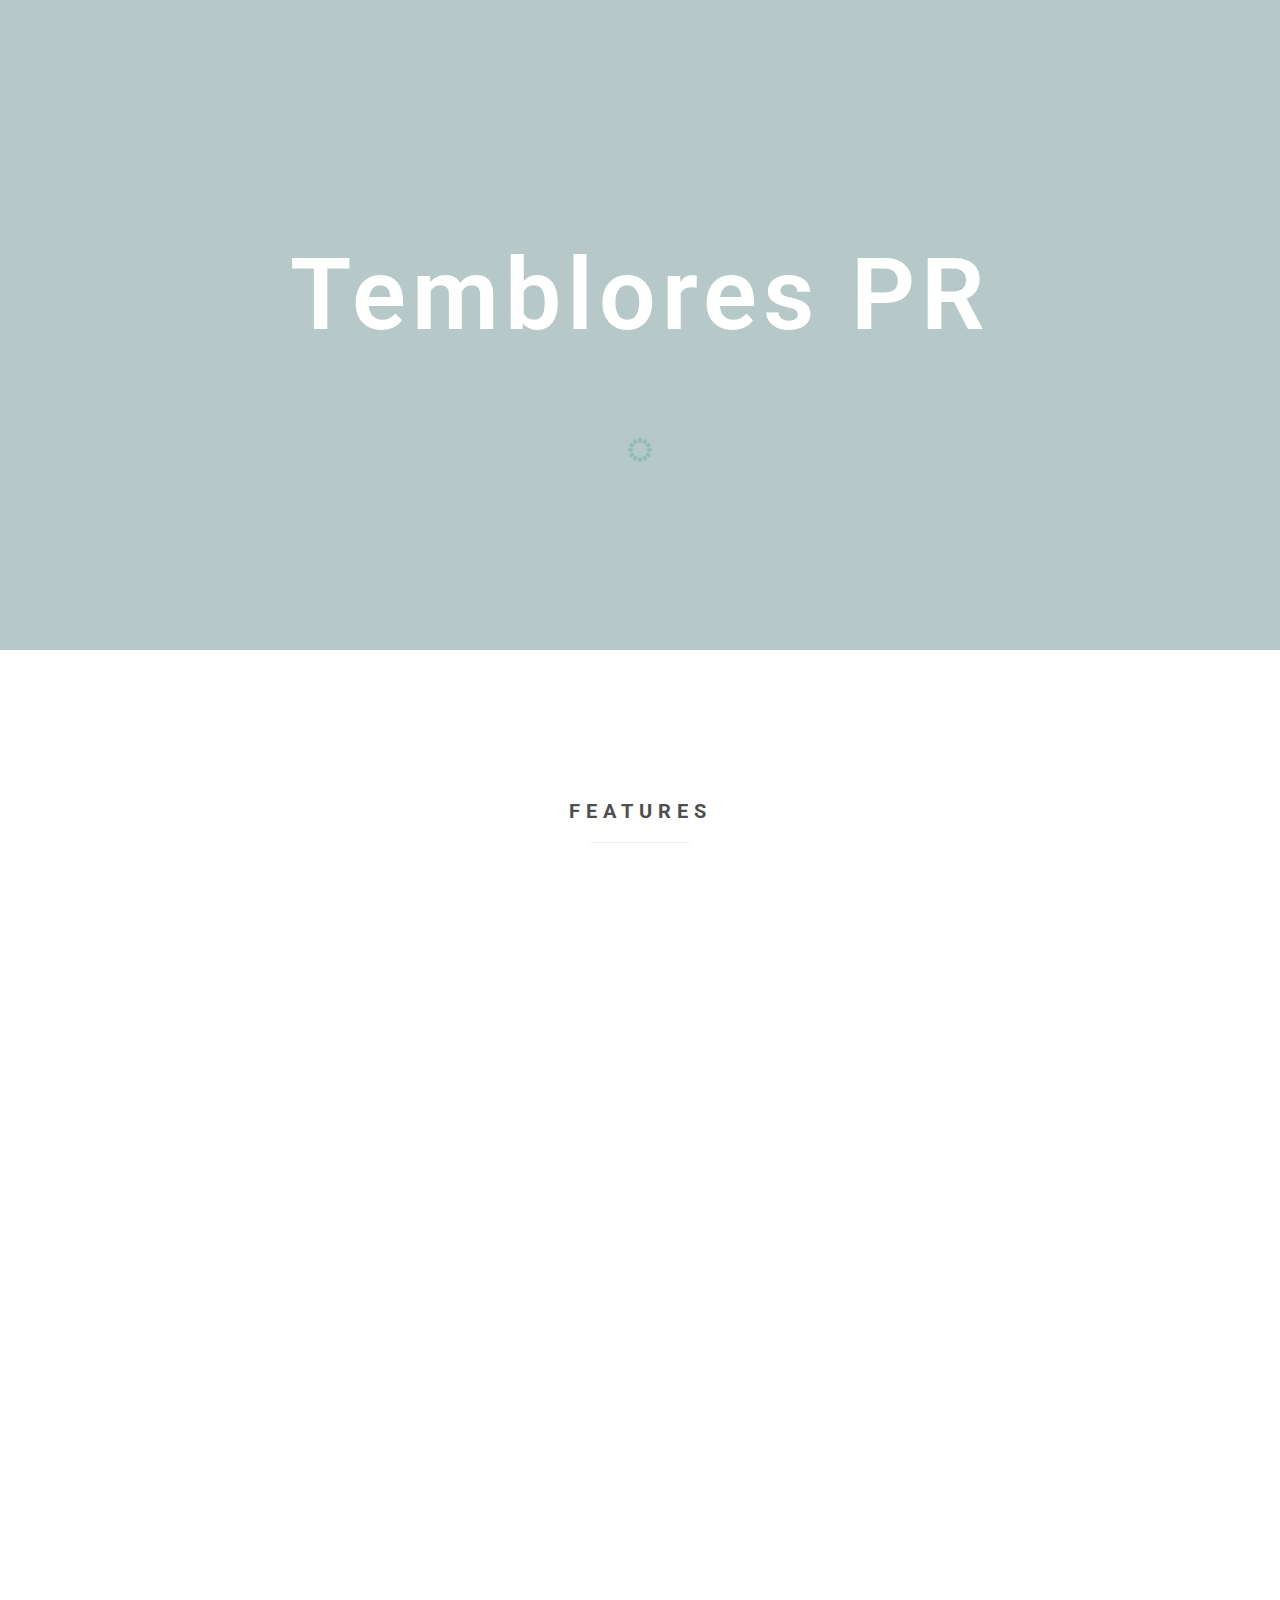
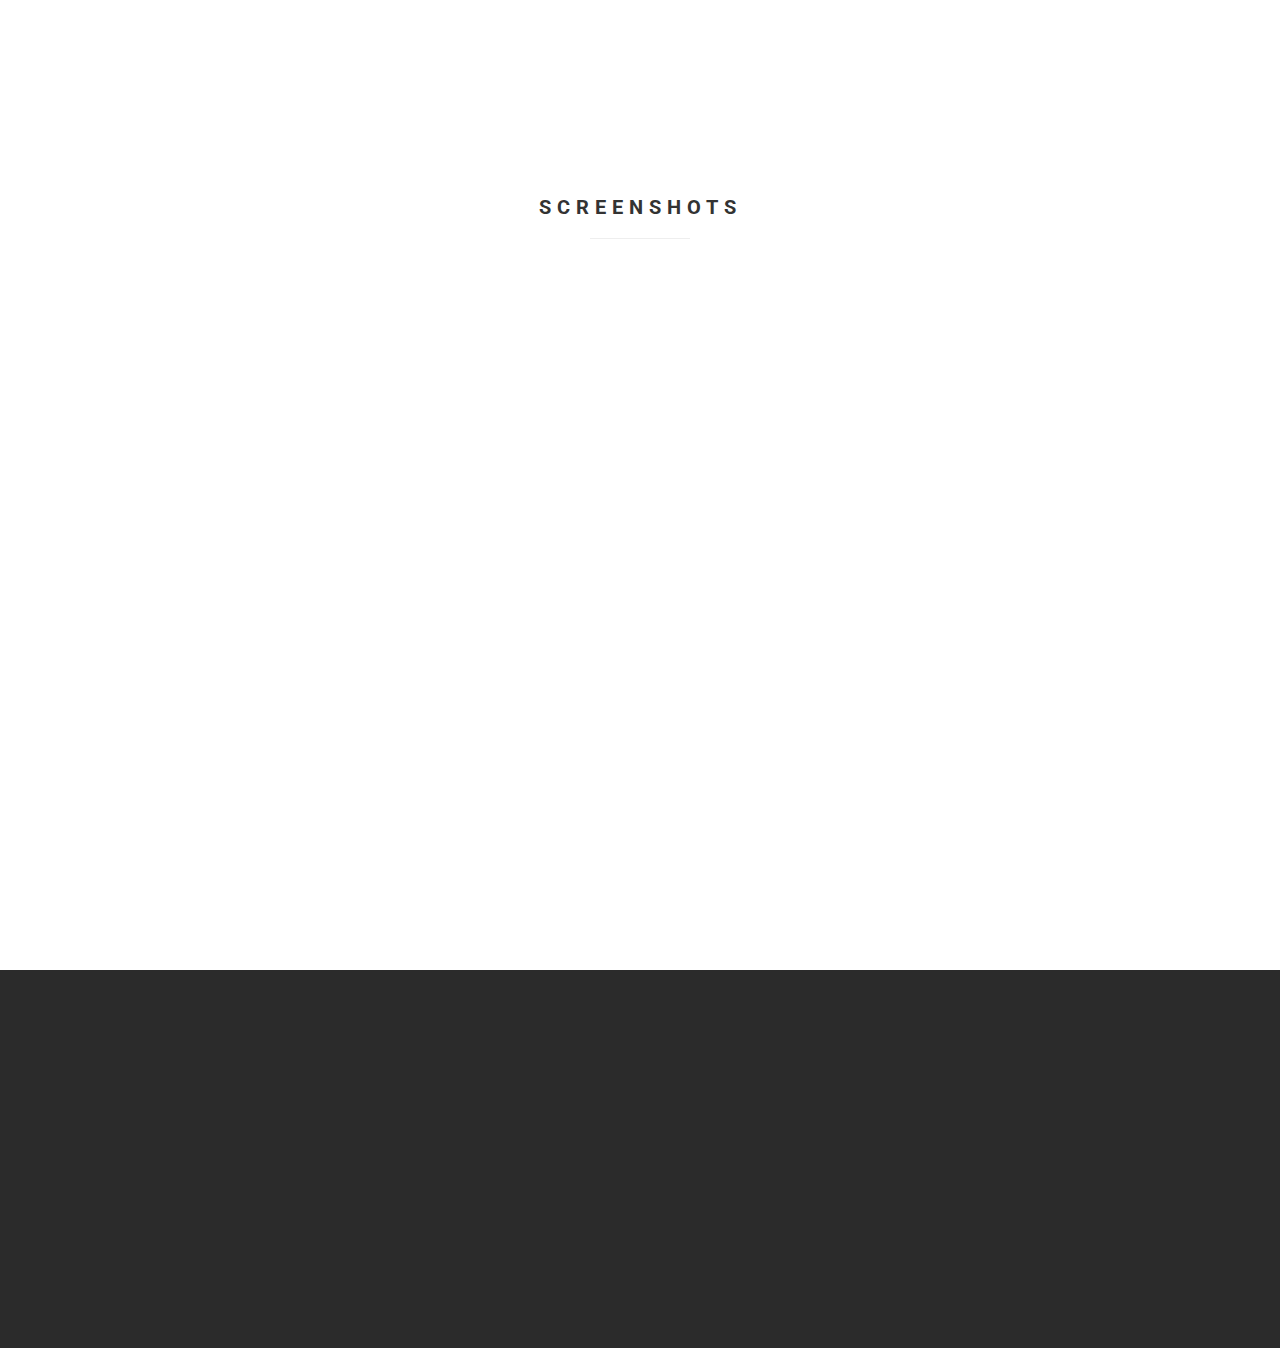
<file: index.html>
<!DOCTYPE html>
<html lang="en">

<head>
	<meta charset="utf-8">
	<meta http-equiv="X-UA-Compatible" content="IE=Edge">
	<meta name="viewport" content="width=device-width, initial-scale=1">
	<meta name="keywords" content="">
	<meta name="description" content="">

	<!-- SITE TITLE -->
	<title>Temblores PR - Home</title>

	<!-- STYLESHEET CSS FILES -->
	<link rel="stylesheet" href="css/bootstrap.min.css">
	<link rel="stylesheet" href="css/animate.min.css">

	<link rel="stylesheet" href="css/owl.theme.css">
	<link rel="stylesheet" href="css/owl.carousel.css">

	<link rel="stylesheet" href="css/font-awesome.min.css">
	<link rel="stylesheet" href="css/et-line-font.css">

	<link rel="stylesheet" href="css/nivo-lightbox.css">
	<link rel="stylesheet" href="css/nivo_themes/default/default.css">

	<link rel="stylesheet" href="css/style.css">

	<link href='https://fonts.googleapis.com/css?family=Roboto:400,300,700' rel='stylesheet' type='text/css'>

</head>

<body data-spy="scroll" data-target=".navbar-collapse" data-offset="50">


	<!-- preloader section -->
	<div class="preloader">
		<div class="sk-spinner sk-spinner-circle">
			<div class="sk-circle1 sk-circle"></div>
			<div class="sk-circle2 sk-circle"></div>
			<div class="sk-circle3 sk-circle"></div>
			<div class="sk-circle4 sk-circle"></div>
			<div class="sk-circle5 sk-circle"></div>
			<div class="sk-circle6 sk-circle"></div>
			<div class="sk-circle7 sk-circle"></div>
			<div class="sk-circle8 sk-circle"></div>
			<div class="sk-circle9 sk-circle"></div>
			<div class="sk-circle10 sk-circle"></div>
			<div class="sk-circle11 sk-circle"></div>
			<div class="sk-circle12 sk-circle"></div>
		</div>
	</div>


	<!-- navigation section -->
	<div class="navbar navbar-default navbar-fixed-top sticky-navigation" role="navigation">
		<div class="container">

			<div class="navbar-header">
				<button class="navbar-toggle" data-toggle="collapse" data-target=".navbar-collapse">
					<span class="icon icon-bar"></span>
					<span class="icon icon-bar"></span>
					<span class="icon icon-bar"></span>
				</button>
				<a href="#" class="navbar-brand">Temblores PR</a>
			</div>

			<div class="collapse navbar-collapse">
				<ul class="nav navbar-nav navbar-right main-navigation">
					<li><a href="#home" class="smoothScroll">HOME</a></li>
					<li><a href="#feature" class="smoothScroll">FEATURES</a></li>
					<li><a href="#screenshot" class="smoothScroll">SCREENSHOOTS</a></li>
				</ul>
			</div>

		</div>
	</div>


	<!-- home section -->
	<section id="home">
		<div class="container">
			<div class="row">

				<div class="col-md-12 col-sm-12">
					<h3 class="wow bounceIn">Temblores PR</h3>
					<h2><span class="bold"></span></h2>
					<!-- <img src="images/app-image.png" class="img-responsive wow fadeInUp" data-wow-delay="1.6s" alt="app"> -->
				</div>

			</div>
		</div>
	</section>


	<!-- feature section -->
	<section id="feature">
		<div class="container">
			<div class="row">

				<div class="col-md-12 col-sm-12">
					<div class="section-title">
						<h1 class="heading bold">FEATURES</h1>
						<hr>
					</div>
				</div>

				<div class="col-lg-4 col-md-4 col-sm-6 wow fadeInUp" data-wow-delay="0.6s">
					<div class="col-md-12 col-sm-12">
						<i class="icon-cloud medium-icon"></i>
						<h3>REAL-TIME EARTHQUAKE DATA</h3>
						<hr>
						<p>Temblores PR offers free real-time information of earthquakes affecting Puerto Rico. The information is directly from the United States Geological Survey (USGS).</p>
					</div>
					<div class="col-md-12 col-sm-12">
						<i class="icon-map medium-icon"></i>
						<h3>EPICENTER MAP</h3>
						<hr>
						<p>Map indicating the exact location of the earthquake's.</p>
					</div>
				</div>

				<div class="col-lg-4 col-md-4 col-sm-6 wow fadeInUp" data-wow-delay="0.9s">
					<img src="images/app-image.png" class="img-responsive" alt="features">
				</div>

				<div class="col-lg-4 col-md-4 col-sm-12 wow fadeInUp" data-wow-delay="1s">
					<div class="col-md-12 col-sm-6">
						<i class="icon-list medium-icon"></i>
						<h3>EARTHQUAKE DETAILS</h3>
						<hr>
						<p>Precise earthquake information including: mate, magnitude, depth, intensity, latitide and longitude.</p>
					</div>
					<div class="col-md-12 col-sm-6">
						<i class="icon-mobile medium-icon"></i>
						<h3>TOTALLY FREE</h3>
						<hr>
						<p>We beleive that information should always be available, thats why this app is completely free.</p>
					</div>
				</div>

			</div>
		</div>
	</section>

	<!-- screenshot section -->
	<section id="screenshot">
		<div class="container">
			<div class="row">

				<div class="col-md-12 col-sm-12">
					<div class="section-title">
						<h1 class="heading bold">SCREENSHOTS</h1>
						<hr>
					</div>
				</div>

				<!-- Screenshot Owl Carousel -->
				<div id="owl-screenshot" class="owl-carousel">

					<div class="item col-md-3 col-sm-3 wow fadeInUp" data-wow-delay="0.9s">
						<a href="images/screenshot-img0.png" data-lightbox-gallery="portfolio-gallery">
							<img src="images/screenshot-img0.png" class="img-responsive" alt="screenshot">
						</a>
					</div>

					<div class="item col-md-3 col-sm-3 wow fadeInUp" data-wow-delay="0.9s">
						<a href="images/screenshot-img1.png" data-lightbox-gallery="portfolio-gallery">
							<img src="images/screenshot-img1.png" class="img-responsive" alt="screenshot">
						</a>
					</div>

					<div class="item col-md-3 col-sm-3 wow fadeInUp" data-wow-delay="0.9s">
						<a href="images/screenshot-img2.png" data-lightbox-gallery="portfolio-gallery">
							<img src="images/screenshot-img2.png" class="img-responsive" alt="screenshot">
						</a>
					</div>

					<div class="item col-md-3 col-sm-3 wow fadeInUp" data-wow-delay="0.9s">
						<a href="images/screenshot-img3.png" data-lightbox-gallery="portfolio-gallery">
							<img src="images/screenshot-img3.png" class="img-responsive" alt="screenshot">
						</a>
					</div>
				</div>
			</div>
		</div>
	</section>

	<!-- footer section -->
	<footer>
		<div class="container">
			<div class="row">
				<p class="wow bounceIn" data-wow-delay="1.3s">Copyright © Eduardo Moll | All right Reserved.</p>
			</div>
		</div>
	</footer>


	<!-- JAVASCRIPT JS FILES -->
	<script src="js/jquery.js"></script>
	<script src="js/bootstrap.min.js"></script>
	<script src="js/jquery.nav.js"></script>
	<script src="js/owl.carousel.min.js"></script>
	<script src="js/nivo-lightbox.min.js"></script>
	<script src="js/wow.min.js"></script>
	<script src="js/custom.js"></script>

</body>

</html>
</file>
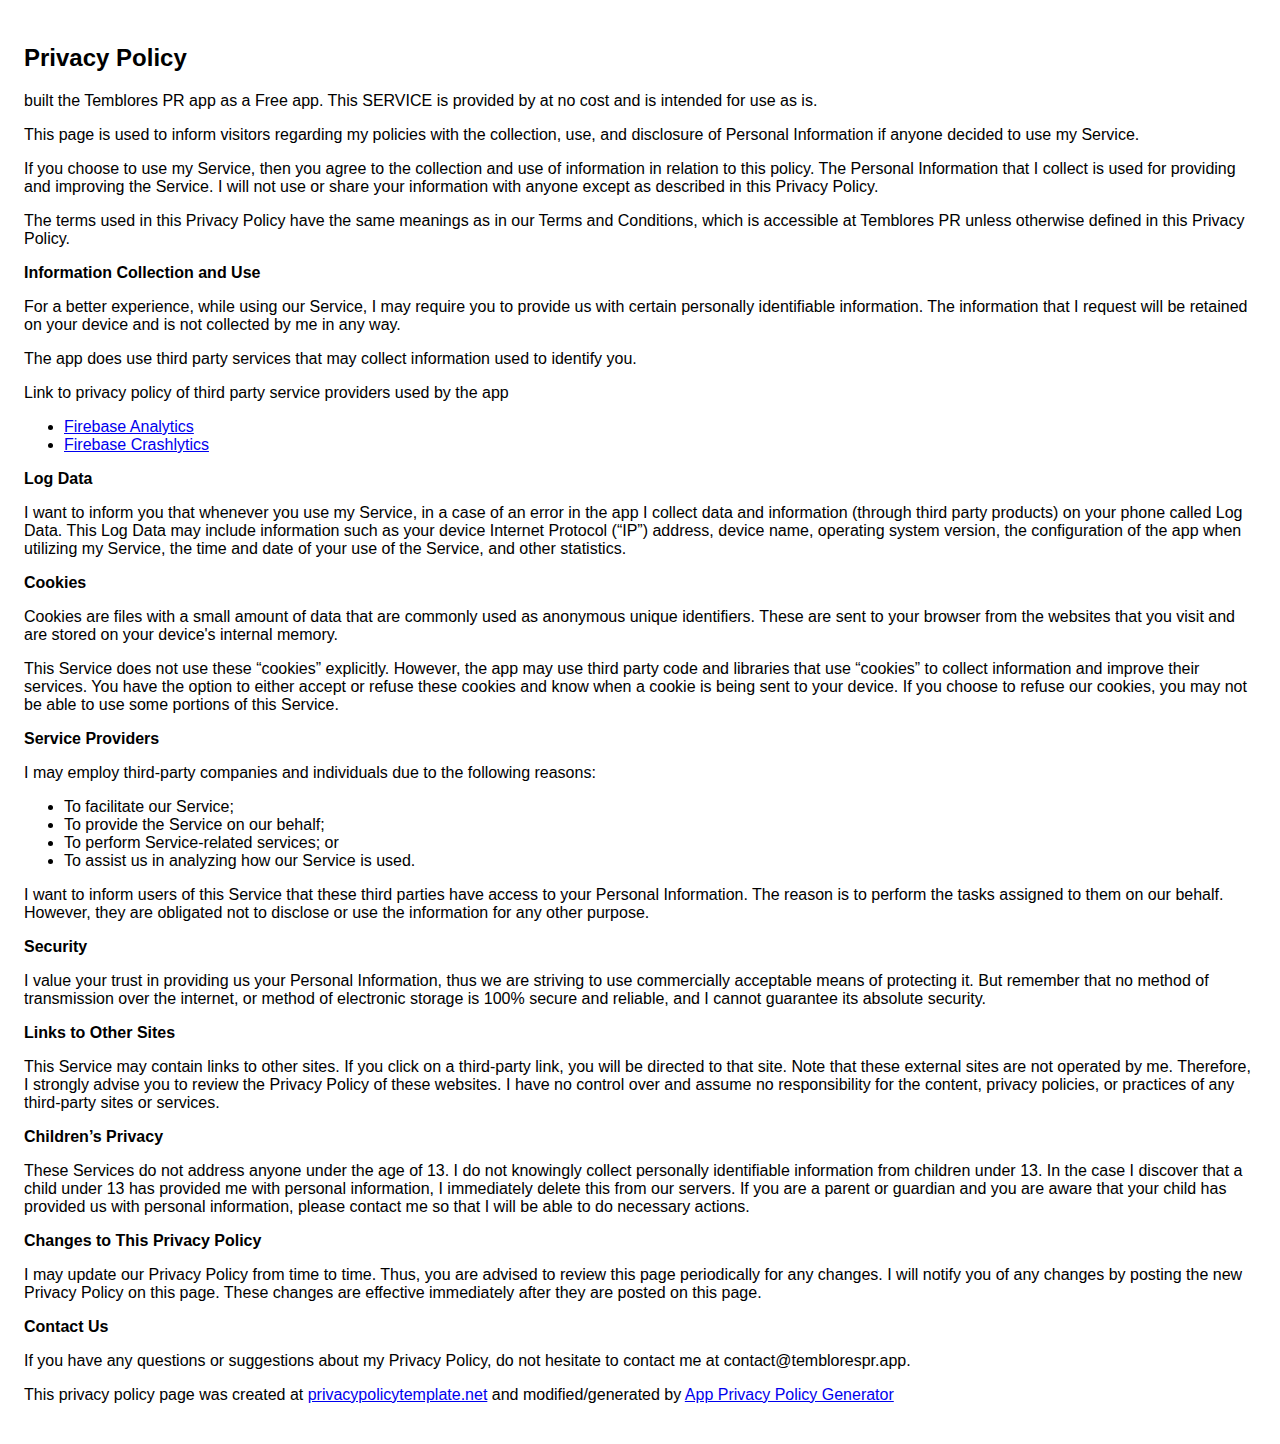
<file: privacy_policy.html>
<!DOCTYPE html>
    <html>
    <head>
      <meta charset='utf-8'>
      <meta name='viewport' content='width=device-width'>
      <title>Privacy Policy</title>
      <style> body { font-family: 'Helvetica Neue', Helvetica, Arial, sans-serif; padding:1em; } </style>
    </head>
    <body>
    <h2>Privacy Policy</h2> <p>
                     built the Temblores PR app as
                    a Free app. This SERVICE is provided by
                     at no cost and is intended for
                    use as is.
                  </p> <p>
                    This page is used to inform visitors regarding
                    my policies with the collection, use, and
                    disclosure of Personal Information if anyone decided to use
                    my Service.
                  </p> <p>
                    If you choose to use my Service, then you agree
                    to the collection and use of information in relation to this
                    policy. The Personal Information that I collect is
                    used for providing and improving the Service.
                    I will not use or share your
                    information with anyone except as described in this Privacy
                    Policy.
                  </p> <p>
                    The terms used in this Privacy Policy have the same meanings
                    as in our Terms and Conditions, which is accessible at
                    Temblores PR unless otherwise defined in this Privacy
                    Policy.
                  </p> <p><strong>Information Collection and Use</strong></p> <p>
                    For a better experience, while using our Service,
                    I may require you to provide us with certain
                    personally identifiable information. The
                    information that I request will be
                    retained on your device and is not collected by me in any way.
                  </p> <p>
                    The app does use third party services that may collect
                    information used to identify you.
                  </p> <div><p>
                      Link to privacy policy of third party service providers
                      used by the app
                    </p> <ul><!----><!----><li><a href="https://firebase.google.com/policies/analytics" target="_blank">Firebase Analytics</a></li><li><a href="https://firebase.google.com/terms/crashlytics" target="_blank">Firebase Crashlytics</a></li><!----><!----><!----><!----><!----><!----><!----><!----><!----><!----></ul></div> <p><strong>Log Data</strong></p> <p>
                    I want to inform you that whenever
                    you use my Service, in a case of an error in the
                    app I collect data and information (through third
                    party products) on your phone called Log Data. This Log Data
                    may include information such as your device Internet
                    Protocol (“IP”) address, device name, operating system
                    version, the configuration of the app when utilizing
                    my Service, the time and date of your use of the
                    Service, and other statistics.
                  </p> <p><strong>Cookies</strong></p> <p>
                    Cookies are files with a small amount of data that are
                    commonly used as anonymous unique identifiers. These are
                    sent to your browser from the websites that you visit and
                    are stored on your device's internal memory.
                  </p> <p>
                    This Service does not use these “cookies” explicitly.
                    However, the app may use third party code and libraries that
                    use “cookies” to collect information and improve their
                    services. You have the option to either accept or refuse
                    these cookies and know when a cookie is being sent to your
                    device. If you choose to refuse our cookies, you may not be
                    able to use some portions of this Service.
                  </p> <p><strong>Service Providers</strong></p> <p>
                    I may employ third-party companies
                    and individuals due to the following reasons:
                  </p> <ul><li>To facilitate our Service;</li> <li>To provide the Service on our behalf;</li> <li>To perform Service-related services; or</li> <li>To assist us in analyzing how our Service is used.</li></ul> <p>
                    I want to inform users of this
                    Service that these third parties have access to your
                    Personal Information. The reason is to perform the tasks
                    assigned to them on our behalf. However, they are obligated
                    not to disclose or use the information for any other
                    purpose.
                  </p> <p><strong>Security</strong></p> <p>
                    I value your trust in providing us
                    your Personal Information, thus we are striving to use
                    commercially acceptable means of protecting it. But remember
                    that no method of transmission over the internet, or method
                    of electronic storage is 100% secure and reliable, and
                    I cannot guarantee its absolute security.
                  </p> <p><strong>Links to Other Sites</strong></p> <p>
                    This Service may contain links to other sites. If you click
                    on a third-party link, you will be directed to that site.
                    Note that these external sites are not operated by
                    me. Therefore, I strongly advise you to
                    review the Privacy Policy of these websites.
                    I have no control over and assume no
                    responsibility for the content, privacy policies, or
                    practices of any third-party sites or services.
                  </p> <p><strong>Children’s Privacy</strong></p> <p>
                    These Services do not address anyone under the age of 13.
                    I do not knowingly collect personally
                    identifiable information from children under 13. In the case
                    I discover that a child under 13 has provided
                    me with personal information,
                    I immediately delete this from our servers. If you
                    are a parent or guardian and you are aware that your child
                    has provided us with personal information, please contact
                    me so that I will be able to do
                    necessary actions.
                  </p> <p><strong>Changes to This Privacy Policy</strong></p> <p>
                    I may update our Privacy Policy from
                    time to time. Thus, you are advised to review this page
                    periodically for any changes. I will
                    notify you of any changes by posting the new Privacy Policy
                    on this page. These changes are effective immediately after
                    they are posted on this page.
                  </p> <p><strong>Contact Us</strong></p> <p>
                    If you have any questions or suggestions about
                    my Privacy Policy, do not hesitate to contact
                    me at contact@temblorespr.app.
                  </p> <p>
                    This privacy policy page was created at
                    <a href="https://privacypolicytemplate.net" target="_blank">privacypolicytemplate.net</a>
                    and modified/generated by
                    <a href="https://app-privacy-policy-generator.firebaseapp.com/" target="_blank">App Privacy Policy Generator</a></p>
    </body>
    </html>
</file>
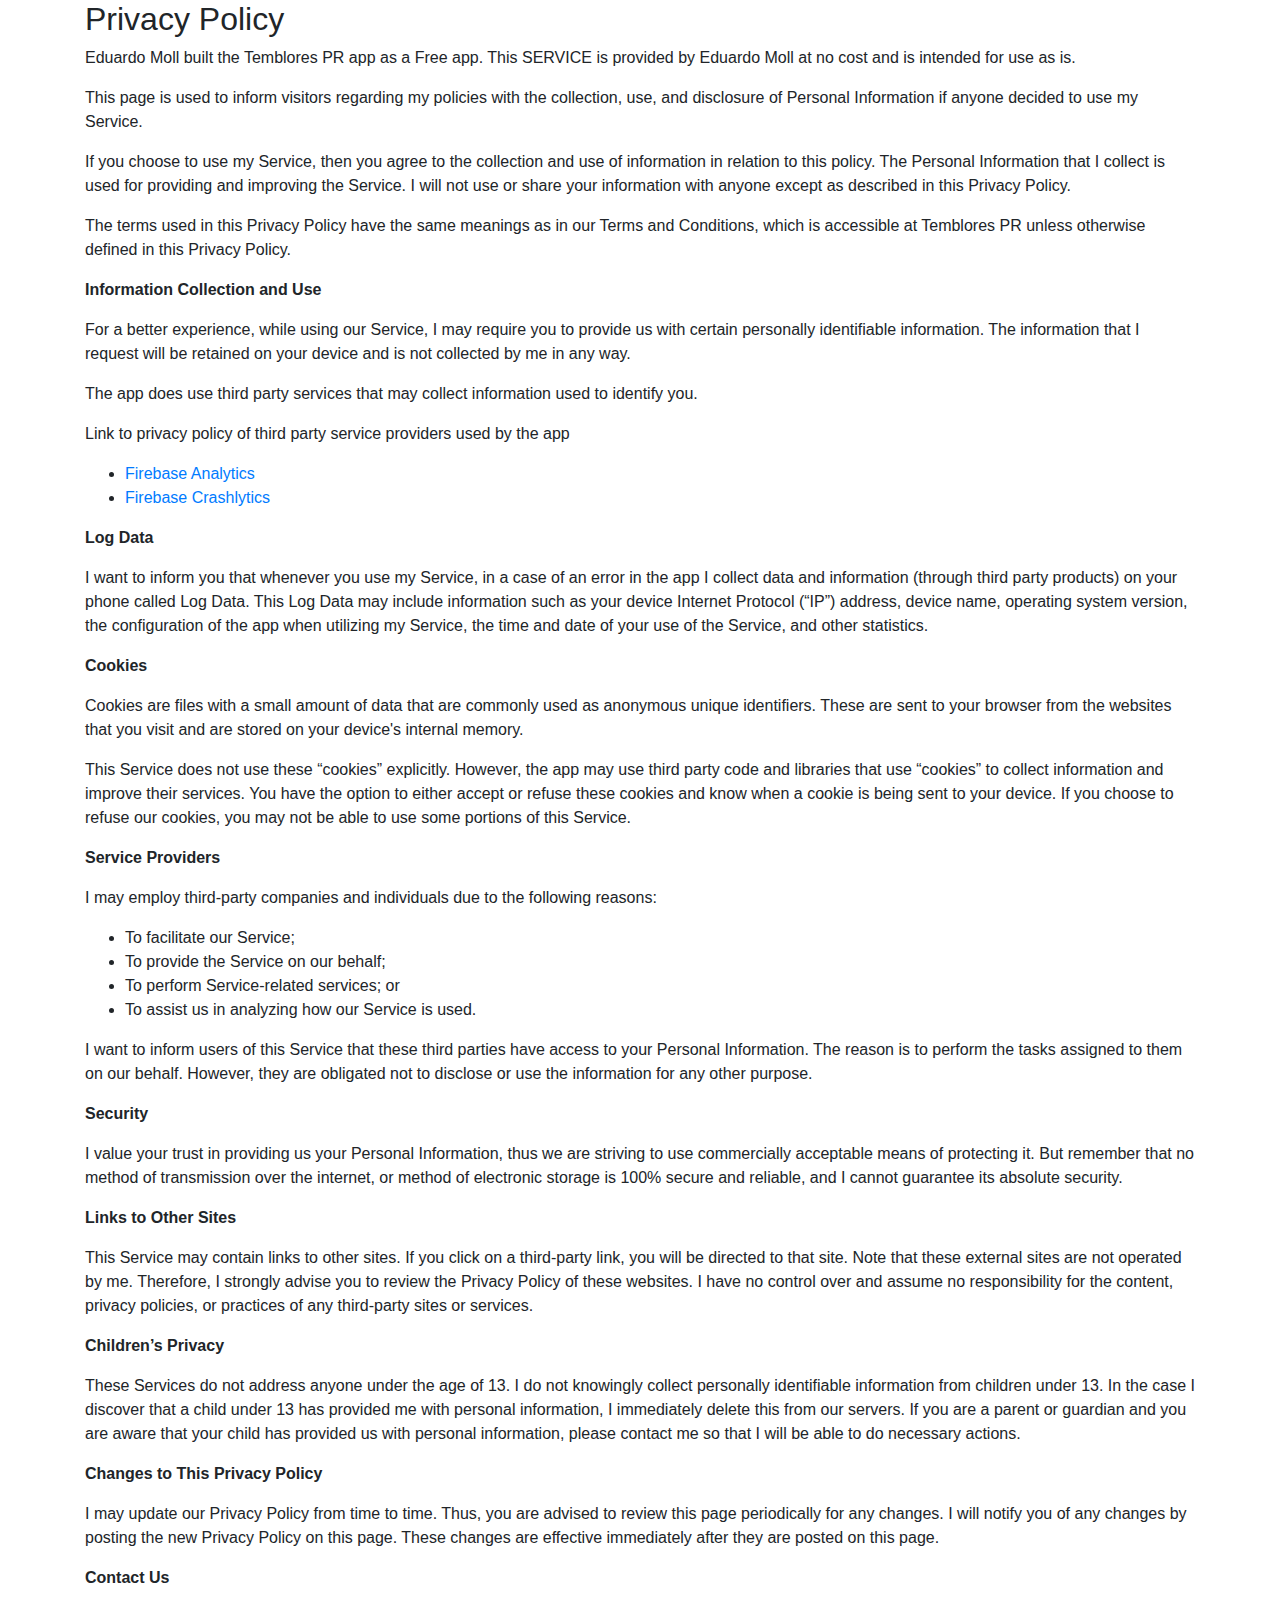
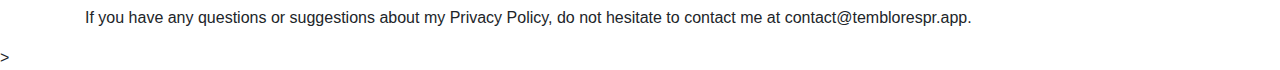
<file: PrivacyPolicy.html>
<!doctype html>
<html lang="en">

<head>
    <!-- Required meta tags -->
    <meta charset="utf-8">
    <meta name="viewport" content="width=device-width, initial-scale=1, shrink-to-fit=no">

    <!-- Bootstrap CSS -->
    <link rel="stylesheet" href="https://stackpath.bootstrapcdn.com/bootstrap/4.4.1/css/bootstrap.min.css"
        integrity="sha384-Vkoo8x4CGsO3+Hhxv8T/Q5PaXtkKtu6ug5TOeNV6gBiFeWPGFN9MuhOf23Q9Ifjh" crossorigin="anonymous">

    <title>Temblores PR | Privacy Policy</title>
</head>

<body>

    <div class="container">
    <h2>Privacy Policy</h2>
    <p>
        Eduardo Moll built the Temblores PR app as
        a Free app. This SERVICE is provided by Eduardo Moll
        at no cost and is intended for
        use as is.
    </p>
    <p>
        This page is used to inform visitors regarding
        my policies with the collection, use, and
        disclosure of Personal Information if anyone decided to use
        my Service.
    </p>
    <p>
        If you choose to use my Service, then you agree
        to the collection and use of information in relation to this
        policy. The Personal Information that I collect is
        used for providing and improving the Service.
        I will not use or share your
        information with anyone except as described in this Privacy
        Policy.
    </p>
    <p>
        The terms used in this Privacy Policy have the same meanings
        as in our Terms and Conditions, which is accessible at
        Temblores PR unless otherwise defined in this Privacy
        Policy.
    </p>
    <p><strong>Information Collection and Use</strong></p>
    <p>
        For a better experience, while using our Service,
        I may require you to provide us with certain
        personally identifiable information. The
        information that I request will be
        retained on your device and is not collected by me in any way.
    </p>
    <p>
        The app does use third party services that may collect
        information used to identify you.
    </p>
    <div>
        <p>
            Link to privacy policy of third party service providers
            used by the app
        </p>
        <ul>        
            <li><a href="https://firebase.google.com/policies/analytics" target="_blank">Firebase Analytics</a></li>
            <li><a href="https://firebase.google.com/terms/crashlytics" target="_blank">Firebase Crashlytics</a></li>
        </ul>
    </div>
    <p><strong>Log Data</strong></p>
    <p>
        I want to inform you that whenever
        you use my Service, in a case of an error in the
        app I collect data and information (through third
        party products) on your phone called Log Data. This Log Data
        may include information such as your device Internet
        Protocol (“IP”) address, device name, operating system
        version, the configuration of the app when utilizing
        my Service, the time and date of your use of the
        Service, and other statistics.
    </p>
    <p><strong>Cookies</strong></p>
    <p>
        Cookies are files with a small amount of data that are
        commonly used as anonymous unique identifiers. These are
        sent to your browser from the websites that you visit and
        are stored on your device's internal memory.
    </p>
    <p>
        This Service does not use these “cookies” explicitly.
        However, the app may use third party code and libraries that
        use “cookies” to collect information and improve their
        services. You have the option to either accept or refuse
        these cookies and know when a cookie is being sent to your
        device. If you choose to refuse our cookies, you may not be
        able to use some portions of this Service.
    </p>
    <p><strong>Service Providers</strong></p>
    <p>
        I may employ third-party companies
        and individuals due to the following reasons:
    </p>
    <ul>
        <li>To facilitate our Service;</li>
        <li>To provide the Service on our behalf;</li>
        <li>To perform Service-related services; or</li>
        <li>To assist us in analyzing how our Service is used.</li>
    </ul>
    <p>
        I want to inform users of this
        Service that these third parties have access to your
        Personal Information. The reason is to perform the tasks
        assigned to them on our behalf. However, they are obligated
        not to disclose or use the information for any other
        purpose.
    </p>
    <p><strong>Security</strong></p>
    <p>
        I value your trust in providing us
        your Personal Information, thus we are striving to use
        commercially acceptable means of protecting it. But remember
        that no method of transmission over the internet, or method
        of electronic storage is 100% secure and reliable, and
        I cannot guarantee its absolute security.
    </p>
    <p><strong>Links to Other Sites</strong></p>
    <p>
        This Service may contain links to other sites. If you click
        on a third-party link, you will be directed to that site.
        Note that these external sites are not operated by
        me. Therefore, I strongly advise you to
        review the Privacy Policy of these websites.
        I have no control over and assume no
        responsibility for the content, privacy policies, or
        practices of any third-party sites or services.
    </p>
    <p><strong>Children’s Privacy</strong></p>
    <p>
        These Services do not address anyone under the age of 13.
        I do not knowingly collect personally
        identifiable information from children under 13. In the case
        I discover that a child under 13 has provided
        me with personal information,
        I immediately delete this from our servers. If you
        are a parent or guardian and you are aware that your child
        has provided us with personal information, please contact
        me so that I will be able to do
        necessary actions.
    </p>
    <p><strong>Changes to This Privacy Policy</strong></p>
    <p>
        I may update our Privacy Policy from
        time to time. Thus, you are advised to review this page
        periodically for any changes. I will
        notify you of any changes by posting the new Privacy Policy
        on this page. These changes are effective immediately after
        they are posted on this page.
    </p>
    <p><strong>Contact Us</strong></p>
    <p>
        If you have any questions or suggestions about
        my Privacy Policy, do not hesitate to contact
        me at contact@temblorespr.app.
    </p>

    </div>>

    <!-- Optional JavaScript -->
    <!-- jQuery first, then Popper.js, then Bootstrap JS -->
    <script src="https://code.jquery.com/jquery-3.4.1.slim.min.js"
        integrity="sha384-J6qa4849blE2+poT4WnyKhv5vZF5SrPo0iEjwBvKU7imGFAV0wwj1yYfoRSJoZ+n"
        crossorigin="anonymous"></script>
    <script src="https://cdn.jsdelivr.net/npm/popper.js@1.16.0/dist/umd/popper.min.js"
        integrity="sha384-Q6E9RHvbIyZFJoft+2mJbHaEWldlvI9IOYy5n3zV9zzTtmI3UksdQRVvoxMfooAo"
        crossorigin="anonymous"></script>
    <script src="https://stackpath.bootstrapcdn.com/bootstrap/4.4.1/js/bootstrap.min.js"
        integrity="sha384-wfSDF2E50Y2D1uUdj0O3uMBJnjuUD4Ih7YwaYd1iqfktj0Uod8GCExl3Og8ifwB6"
        crossorigin="anonymous"></script>
</body>

</html>
</file>
<file: css/et-line-font.css>
@font-face {
	font-family: 'et-line';
	src:url('../fonts/et-line.eot');
	src:url('../fonts/et-line.eot?#iefix') format('embedded-opentype'),
		url('../fonts/et-line.woff') format('woff'),
		url('../fonts/et-line.ttf') format('truetype'),
		url('../fonts/et-line.svg#et-line') format('svg');
	font-weight: normal;
	font-style: normal;
}

/* Use the following CSS code if you want to use data attributes for inserting your icons */
[data-icon]:before {
	font-family: 'et-line';
	content: attr(data-icon);
	speak: none;
	font-size: 40px;
	font-weight: normal;
	font-variant: normal;
	text-transform: none;
	line-height: 1;
	-webkit-font-smoothing: antialiased;
	-moz-osx-font-smoothing: grayscale;
	display:inline-block;
}

/* Use the following CSS code if you want to have a class per icon */
/*
Instead of a list of all class selectors,
you can use the generic selector below, but it's slower:
[class*="icon-"] {
*/
.icon-mobile, .icon-laptop, .icon-desktop, .icon-tablet, .icon-phone, .icon-document, .icon-documents, .icon-search, .icon-clipboard, .icon-newspaper, .icon-notebook, .icon-book-open, .icon-browser, .icon-calendar, .icon-presentation, .icon-picture, .icon-pictures, .icon-video, .icon-camera, .icon-printer, .icon-toolbox, .icon-briefcase, .icon-wallet, .icon-gift, .icon-bargraph, .icon-grid, .icon-expand, .icon-focus, .icon-edit, .icon-adjustments, .icon-ribbon, .icon-hourglass, .icon-lock, .icon-megaphone, .icon-shield, .icon-trophy, .icon-flag, .icon-map, .icon-puzzle, .icon-basket, .icon-envelope, .icon-streetsign, .icon-telescope, .icon-gears, .icon-key, .icon-paperclip, .icon-attachment, .icon-pricetags, .icon-lightbulb, .icon-layers, .icon-pencil, .icon-tools, .icon-tools-2, .icon-scissors, .icon-paintbrush, .icon-magnifying-glass, .icon-circle-compass, .icon-linegraph, .icon-mic, .icon-strategy, .icon-beaker, .icon-caution, .icon-recycle, .icon-anchor, .icon-profile-male, .icon-profile-female, .icon-bike, .icon-wine, .icon-hotairballoon, .icon-globe, .icon-genius, .icon-map-pin, .icon-dial, .icon-chat, .icon-heart, .icon-cloud, .icon-upload, .icon-download, .icon-target, .icon-hazardous, .icon-piechart, .icon-speedometer, .icon-global, .icon-compass, .icon-lifesaver, .icon-clock, .icon-aperture, .icon-quote, .icon-scope, .icon-alarmclock, .icon-refresh, .icon-happy, .icon-sad, .icon-facebook, .icon-twitter, .icon-googleplus, .icon-rss, .icon-tumblr, .icon-linkedin, .icon-dribbble {
	font-family: 'et-line';
	speak: none;
	font-style: normal;
	font-weight: normal;
	font-variant: normal;
	text-transform: none;
	line-height: 1;
	-webkit-font-smoothing: antialiased;
	-moz-osx-font-smoothing: grayscale;
	display:inline-block;
}
.icon-mobile:before {
	content: "\e000";
}
.icon-laptop:before {
	content: "\e001";
}
.icon-desktop:before {
	content: "\e002";
}
.icon-tablet:before {
	content: "\e003";
}
.icon-phone:before {
	content: "\e004";
}
.icon-document:before {
	content: "\e005";
}
.icon-documents:before {
	content: "\e006";
}
.icon-search:before {
	content: "\e007";
}
.icon-clipboard:before {
	content: "\e008";
}
.icon-newspaper:before {
	content: "\e009";
}
.icon-notebook:before {
	content: "\e00a";
}
.icon-book-open:before {
	content: "\e00b";
}
.icon-browser:before {
	content: "\e00c";
}
.icon-calendar:before {
	content: "\e00d";
}
.icon-presentation:before {
	content: "\e00e";
}
.icon-picture:before {
	content: "\e00f";
}
.icon-pictures:before {
	content: "\e010";
}
.icon-video:before {
	content: "\e011";
}
.icon-camera:before {
	content: "\e012";
}
.icon-printer:before {
	content: "\e013";
}
.icon-toolbox:before {
	content: "\e014";
}
.icon-briefcase:before {
	content: "\e015";
}
.icon-wallet:before {
	content: "\e016";
}
.icon-gift:before {
	content: "\e017";
}
.icon-bargraph:before {
	content: "\e018";
}
.icon-grid:before {
	content: "\e019";
}
.icon-expand:before {
	content: "\e01a";
}
.icon-focus:before {
	content: "\e01b";
}
.icon-edit:before {
	content: "\e01c";
}
.icon-adjustments:before {
	content: "\e01d";
}
.icon-ribbon:before {
	content: "\e01e";
}
.icon-hourglass:before {
	content: "\e01f";
}
.icon-lock:before {
	content: "\e020";
}
.icon-megaphone:before {
	content: "\e021";
}
.icon-shield:before {
	content: "\e022";
}
.icon-trophy:before {
	content: "\e023";
}
.icon-flag:before {
	content: "\e024";
}
.icon-map:before {
	content: "\e025";
}
.icon-puzzle:before {
	content: "\e026";
}
.icon-basket:before {
	content: "\e027";
}
.icon-envelope:before {
	content: "\e028";
}
.icon-streetsign:before {
	content: "\e029";
}
.icon-telescope:before {
	content: "\e02a";
}
.icon-gears:before {
	content: "\e02b";
}
.icon-key:before {
	content: "\e02c";
}
.icon-paperclip:before {
	content: "\e02d";
}
.icon-attachment:before {
	content: "\e02e";
}
.icon-pricetags:before {
	content: "\e02f";
}
.icon-lightbulb:before {
	content: "\e030";
}
.icon-layers:before {
	content: "\e031";
}
.icon-pencil:before {
	content: "\e032";
}
.icon-tools:before {
	content: "\e033";
}
.icon-tools-2:before {
	content: "\e034";
}
.icon-scissors:before {
	content: "\e035";
}
.icon-paintbrush:before {
	content: "\e036";
}
.icon-magnifying-glass:before {
	content: "\e037";
}
.icon-circle-compass:before {
	content: "\e038";
}
.icon-linegraph:before {
	content: "\e039";
}
.icon-mic:before {
	content: "\e03a";
}
.icon-strategy:before {
	content: "\e03b";
}
.icon-beaker:before {
	content: "\e03c";
}
.icon-caution:before {
	content: "\e03d";
}
.icon-recycle:before {
	content: "\e03e";
}
.icon-anchor:before {
	content: "\e03f";
}
.icon-profile-male:before {
	content: "\e040";
}
.icon-profile-female:before {
	content: "\e041";
}
.icon-bike:before {
	content: "\e042";
}
.icon-wine:before {
	content: "\e043";
}
.icon-hotairballoon:before {
	content: "\e044";
}
.icon-globe:before {
	content: "\e045";
}
.icon-genius:before {
	content: "\e046";
}
.icon-map-pin:before {
	content: "\e047";
}
.icon-dial:before {
	content: "\e048";
}
.icon-chat:before {
	content: "\e049";
}
.icon-heart:before {
	content: "\e04a";
}
.icon-cloud:before {
	content: "\e04b";
}
.icon-upload:before {
	content: "\e04c";
}
.icon-download:before {
	content: "\e04d";
}
.icon-target:before {
	content: "\e04e";
}
.icon-hazardous:before {
	content: "\e04f";
}
.icon-piechart:before {
	content: "\e050";
}
.icon-speedometer:before {
	content: "\e051";
}
.icon-global:before {
	content: "\e052";
}
.icon-compass:before {
	content: "\e053";
}
.icon-lifesaver:before {
	content: "\e054";
}
.icon-clock:before {
	content: "\e055";
}
.icon-aperture:before {
	content: "\e056";
}
.icon-quote:before {
	content: "\e057";
}
.icon-scope:before {
	content: "\e058";
}
.icon-alarmclock:before {
	content: "\e059";
}
.icon-refresh:before {
	content: "\e05a";
}
.icon-happy:before {
	content: "\e05b";
}
.icon-sad:before {
	content: "\e05c";
}
.icon-facebook:before {
	content: "\e05d";
}
.icon-twitter:before {
	content: "\e05e";
}
.icon-googleplus:before {
	content: "\e05f";
}
.icon-rss:before {
	content: "\e060";
}
.icon-tumblr:before {
	content: "\e061";
}
.icon-linkedin:before {
	content: "\e062";
}
.icon-dribbble:before {
	content: "\e063";
}
</file>
<file: css/style.css>
body
	{
		background: #ffffff;
   font-family: 'Roboto', sans-serif;
    font-weight: 400;
    position: relative;
	}

html,body {
      width: 100%;
     overflow-x: hidden;
  }

h1,h2,h3,h4 {
  font-weight: 400;
  letter-spacing: 6px;
}

.heading {
  font-size: 20px;
}
.subheading {
  font-size: 14px;
  font-weight: bold;
  padding-bottom: 60px;
}
.bold {
  font-weight: bold;
}

p {
  letter-spacing: 1px;
  line-height: 28px;
}

a {
  outline: none !important;
}

hr {
  width: 100px;
}

strong {
  font-size: 50px;
}

.section-title {
  text-align: center;
  padding-bottom: 32px;
}

.medium-icon {
  font-size: 32px !important;
}

#feature,
#video,
#team, 
#screenshot,
#testimonial,
#pricing, 
#contact {
   padding-top: 100px;
  padding-bottom: 100px;
}

#feature, 
#team, 
#screenshot,
#testimonial,
#pricing {
  text-align: center;
}

#video {
  background: #f9f9f9;
}

#testimonial {
  background: #aac1bf;
}

#testimonial img {
  display: inline-block;
  width: 100px;
  height: 100px;
  margin-bottom: 42px;
}

#testimonial h5 {
  color: #ffffff;
}

#team, footer {
  background: #2b2b2b;
  color: #ffffff;
}


/*
  preloader section
===================== */
.preloader {
    position: fixed;
    top: 0;
    left: 0;
    width: 100%;
    height: 100%;
    z-index: 99999;
    display: flex;
    flex-flow: row nowrap;
    justify-content: center;
    align-items: center;
    background: none repeat scroll 0 0 #fff;
}
.sk-spinner-circle.sk-spinner {
  width: 24px;
  height: 24px;
  position: relative; }
.sk-spinner-circle .sk-circle {
  width: 100%;
  height: 100%;
  position: absolute;
  left: 0;
  top: 0; }
.sk-spinner-circle .sk-circle:before {
  content: '';
  display: block;
  margin: 0 auto;
  width: 20%;
  height: 20%;
  background-color: #009988;
  border-radius: 100%;
  -webkit-animation: sk-circleBounceDelay 1.2s infinite ease-in;
          animation: sk-circleBounceDelay 1.2s infinite ease-in;
  /* Prevent first frame from flickering when animation starts */
  -webkit-animation-fill-mode: both;
          animation-fill-mode: both; }
.sk-spinner-circle .sk-circle2 {
  -webkit-transform: rotate(30deg);
      -ms-transform: rotate(30deg);
          transform: rotate(30deg); }
.sk-spinner-circle .sk-circle3 {
  -webkit-transform: rotate(60deg);
      -ms-transform: rotate(60deg);
          transform: rotate(60deg); }
.sk-spinner-circle .sk-circle4 {
  -webkit-transform: rotate(90deg);
      -ms-transform: rotate(90deg);
          transform: rotate(90deg); }
.sk-spinner-circle .sk-circle5 {
  -webkit-transform: rotate(120deg);
      -ms-transform: rotate(120deg);
          transform: rotate(120deg); }
.sk-spinner-circle .sk-circle6 {
  -webkit-transform: rotate(150deg);
      -ms-transform: rotate(150deg);
          transform: rotate(150deg); }
.sk-spinner-circle .sk-circle7 {
  -webkit-transform: rotate(180deg);
      -ms-transform: rotate(180deg);
          transform: rotate(180deg); }
.sk-spinner-circle .sk-circle8 {
  -webkit-transform: rotate(210deg);
      -ms-transform: rotate(210deg);
          transform: rotate(210deg); }
.sk-spinner-circle .sk-circle9 {
  -webkit-transform: rotate(240deg);
      -ms-transform: rotate(240deg);
          transform: rotate(240deg); }
.sk-spinner-circle .sk-circle10 {
  -webkit-transform: rotate(270deg);
      -ms-transform: rotate(270deg);
          transform: rotate(270deg); }
.sk-spinner-circle .sk-circle11 {
  -webkit-transform: rotate(300deg);
      -ms-transform: rotate(300deg);
          transform: rotate(300deg); }
.sk-spinner-circle .sk-circle12 {
  -webkit-transform: rotate(330deg);
      -ms-transform: rotate(330deg);
          transform: rotate(330deg); }
.sk-spinner-circle .sk-circle2:before {
  -webkit-animation-delay: -1.1s;
          animation-delay: -1.1s; }
.sk-spinner-circle .sk-circle3:before {
  -webkit-animation-delay: -1s;
          animation-delay: -1s; }
.sk-spinner-circle .sk-circle4:before {
  -webkit-animation-delay: -0.9s;
          animation-delay: -0.9s; }
.sk-spinner-circle .sk-circle5:before {
  -webkit-animation-delay: -0.8s;
          animation-delay: -0.8s; }
.sk-spinner-circle .sk-circle6:before {
  -webkit-animation-delay: -0.7s;
          animation-delay: -0.7s; }
.sk-spinner-circle .sk-circle7:before {
  -webkit-animation-delay: -0.6s;
          animation-delay: -0.6s; }
.sk-spinner-circle .sk-circle8:before {
  -webkit-animation-delay: -0.5s;
          animation-delay: -0.5s; }
.sk-spinner-circle .sk-circle9:before {
  -webkit-animation-delay: -0.4s;
          animation-delay: -0.4s; }
.sk-spinner-circle .sk-circle10:before {
  -webkit-animation-delay: -0.3s;
          animation-delay: -0.3s; }
.sk-spinner-circle .sk-circle11:before {
  -webkit-animation-delay: -0.2s;
          animation-delay: -0.2s; }
.sk-spinner-circle .sk-circle12:before {
  -webkit-animation-delay: -0.1s;
          animation-delay: -0.1s; }

@-webkit-keyframes sk-circleBounceDelay {
  0%, 80%, 100% {
    -webkit-transform: scale(0);
            transform: scale(0); }

  40% {
    -webkit-transform: scale(1);
            transform: scale(1); } }

@keyframes sk-circleBounceDelay {
  0%, 80%, 100% {
    -webkit-transform: scale(0);
            transform: scale(0); }

  40% {
    -webkit-transform: scale(1);
            transform: scale(1); } }


/*
  navigation section
===================== */
.sticky-navigation {
    opacity: 0;
  }
.navbar-default {
    background: #fff;
    border: none;
    box-shadow: 0px 2px 8px 0px rgba(50, 50, 50, 0.08);
    margin: 0 !important;
     padding: 0;
  }
.navbar-default .navbar-brand {
    color: #aac1bf;
    font-weight: bold;
    font-size: 26px;
    line-height: 40px;
  }
.navbar-default .navbar-nav li a {
    color: #606060;
    font-size: 13px;
    font-weight: bold;
    letter-spacing: 1px;
    line-height: 40px;
  }
.navbar-default .navbar-nav li a:hover {
    color: #aac1bf !important;
  }
.navbar-default .navbar-nav > li > a:hover,
.navbar-default .navbar-nav > li > a:focus {
  color: #606060;
  background-color: transparent;
}
.navbar-default .navbar-nav > .active > a,
.navbar-default .navbar-nav > .active > a:hover,
.navbar-default .navbar-nav > .active > a:focus {
  color: #aac1bf;
  background-color: transparent;
}
.navbar-default .navbar-toggle {
     border: none;
     padding-top: 10px;
  }
.navbar-default .navbar-toggle .icon-bar {
    background: #aac1bf;
    border-color: transparent;
  }
.navbar-default .navbar-toggle:hover,
.navbar-default .navbar-toggle:focus { 
  background-color: transparent 
}


/*
  home section
===================== */
#home {
  background: #aac1bf;
  color: #ffffff;
  min-height: 650px;
  padding-top: 220px;
  text-align: center;
}
#home h1,
#home h3 {
  font-size: 100px;
  font-weight: 600;
}
#home .btn {
  background: transparent;
  border: 4px solid #ffffff;
  border-radius: 0;
  color: #ffffff;
  font-weight: bold;
  letter-spacing: 2px;
  padding: 12px 42px;
  margin-top: 40px;
  margin-right: 16px;
  transition: all 0.4s ease-in;
}
#home .btn:hover {
  background: #aac1bf;
  border-color: transparent;
}
#home .btn-danger {
  background: #aac1bf;
  border-color: transparent;
}


/*
  feature section
===================== */
#feature .col-md-12 {
  padding-top: 30px;
  padding-bottom: 40px;
}
#feature h3 {
  font-size: 16px;
}


/*
  team section
===================== */
#team {
  padding-bottom: 0;
}
#team .col-md-4 {
  padding: 10px;
}
#team h3 {
  color: #009988;
  font-size: 14px;
  font-weight: bold;
}
#team .team-wrapper .team-des {
  position: relative;
  cursor: pointer;
  padding-top: 60px;
  padding-bottom: 60px;
  bottom: 40px;
  transition: all 0.4s ease-in-out;
}
#team .team-wrapper:hover .team-des {
  background: #3b3b3b;
  bottom: 60px;
}


/*
  screenshot section
===================== */
#screenshot .col-md-3 {
  display: block;
  width: 100%;
  padding-bottom: 1rem;
}


/*
  pricing section
===================== */
#pricing .plan {
  background: #aac1bf;
  padding: 40px 0px 60px 0px;
  margin-top: 60px;
  margin-bottom: 32px;
}
#pricing .plan .plan_title {
  background: #f9f9f9;
  border-radius: 50%;
  width: 180px;
  height: 180px;
  margin: 0 auto;
}
#pricing h2 {
  border-bottom: 1px solid #bbc1bf;
}
#pricing .plan h3 {
  font-size: 16px;
  font-weight: bold;
  line-height: 180px;
}
#pricing .plan h2 {
  font-weight: bold;
  padding: 30px;
}
#pricing .plan ul {
  padding: 0px;
}
#pricing .plan ul li {
  display: block;
  font-weight: bold;
  font-size: 16px;
  letter-spacing: 2px;
  padding: 30px 0px 10px 0px;
}
#pricing .plan .btn {
  background: #ffffff;
  border: none;
  border-radius: 0px;
  color: #2b2b2b;
  font-size: 16px;
  font-weight: bold;
  padding: 16px 60px;
  transition: all 0.4s ease-in;
  margin-top: 20px;
  text-transform: uppercase;
}
#pricing .plan .btn:hover {
  background: #eeeeee;
}


/*
  contact section
===================== */
#contact {
  background: #f9f9f9;
  padding-bottom: 0;
}
#contact .contact-address {
  color: #ffffff;
  position: relative;
  top: 140px;
}
#contact .contact-address p {
  line-height: 16px;
}
#contact .contact-email,
#contact .contact-phone, #contact .contact-website {
  padding: 100px;
}
#contact .contact-email {
  background: #009988;
}
#contact .contact-phone {
  background: #2b2b2b;
}
#contact .contact-website {
  background: #aac1bf;
}
#contact h3 {
  font-size: 16px;
  font-weight: bold;
  letter-spacing: 2px;
  padding-bottom: 12px;
}
#contact .medium-icon {
  color: #ffffff;
  font-size: 28px !important;
}
#contact .contact-info div {
  padding-top: 14px;
  padding-bottom: 14px;
}
#contact .form-control {
  background: none;
  border-radius: 0;
  border-top: 0;
  border-right: 0;
  border-left: 0;
  border-bottom: 2px solid #aac1bf;
  box-shadow: none;
  margin-top: 10px;
  margin-bottom: 10px;
  transition: all 0.4s ease-in;
}
#contact .form-control:focus {
  border-bottom-color: #202020;
}
#contact input {
  height: 60px;
}
#contact input[type="submit"] {
  border: 2px solid #009988;
  color: #2b2b2b;
  font-weight: bold;
  letter-spacing: 1px;
  margin-top: 18px;
}
#contact input[type="submit"]:hover {
  background: #009988;
}


/*
  footer section
===================== */
footer {
  text-align: center;
  padding-top: 260px;
  padding-bottom: 60px;
}
footer p {
  padding-top: 20px;
}
.social-icon {
  padding: 0;
  margin: 0;
}
.social-icon li {
  list-style: none;
  display: inline-block;
  padding: 10px;
}
.social-icon li a {
  border: 1px solid #aac1bf;
  border-radius: 50%;
  color: #aac1bf;
  font-size: 18px;
  width: 60px;
  height: 60px;
  line-height: 60px;
  text-align: center;
  text-decoration: none;
  transition: all 0.4s ease-in;
}
.social-icon li a:hover {
  background: #aac1bf;
  color: #2b2b2b;
}


/*
  responsive mobile
===================== */
@media (max-width: 980px) {
  .navbar-default .navbar-nav li a {
    font-size: 12px;
  }
}

@media (max-width: 767px) {
  .navbar-default .navbar-brand {
    line-height: 18px;
  }
}

@media (max-width: 460px) {
  #home {
    padding-top: 120px;
  }
  #home h3 {
    font-size: 34px;
  }
  #contact .contact-address {
    text-align: center;
  }
  #contact .contact-email,
  #contact .contact-phone, #contact .contact-website {
  padding-top: 100px;
  padding-right: 60px;
  padding-bottom: 100px;
  padding-left: 60px;
}
  #contact .medium-icon {
    display: block;
    margin-bottom: 24px;
  }
}
</file>
<file: css/nivo_themes/default/default.css>
/*
 * Nivo Lightbox Default Theme v1.0
 * http://dev7studios.com/nivo-lightbox
 *
 * Copyright 2013, Dev7studios
 * Free to use and abuse under the MIT license.
 * http://www.opensource.org/licenses/mit-license.php
 */
 
.nivo-lightbox-theme-default.nivo-lightbox-overlay { 
	background: #666;
	background: rgba(0,0,0,0.6); 
}
.nivo-lightbox-theme-default .nivo-lightbox-content.nivo-lightbox-loading { background: url(loading.gif) no-repeat 50% 50%; }

.nivo-lightbox-theme-default .nivo-lightbox-nav {
	top: 10%;
	width: 8%;
	height: 80%;
	text-indent: -9999px;
	background-repeat: no-repeat;
	background-position: 50% 50%;
	opacity: 0.5;
}
.nivo-lightbox-theme-default .nivo-lightbox-nav:hover { 
	opacity: 1; 
	background-color: rgba(0,0,0,0.5);
}
.nivo-lightbox-theme-default .nivo-lightbox-prev { 
	background-image: url(prev.png); 
	border-radius: 0 3px 3px 0;
}
.nivo-lightbox-theme-default .nivo-lightbox-next { 
	background-image: url(next.png); 
	border-radius: 3px 0 0 3px;
}

.nivo-lightbox-theme-default .nivo-lightbox-close {
	display: block;
	background: url(close.png) no-repeat;
	width: 48px;
	height: 48px;
	text-indent: -9999px;
	padding: 5px;
	opacity: 0.5;
}
.nivo-lightbox-theme-default .nivo-lightbox-close:hover { opacity: 1; }

.nivo-lightbox-theme-default .nivo-lightbox-title-wrap { bottom: -7%; }
.nivo-lightbox-theme-default .nivo-lightbox-title {
	font: 14px/20px 'Helvetica Neue', Helvetica, Arial, sans-serif;
	font-style: normal;
	font-weight: normal;
	background: #000;
	color: #fff;
	padding: 7px 15px;
	border-radius: 30px;
}

.nivo-lightbox-theme-default .nivo-lightbox-image img {
	background: #fff;
	-webkit-box-shadow: 0px 1px 1px rgba(0,0,0,0.4);
	        box-shadow: 0px 1px 1px rgba(0,0,0,0.4);
}
.nivo-lightbox-theme-default .nivo-lightbox-ajax,
.nivo-lightbox-theme-default .nivo-lightbox-inline {
	background: #fff;
	padding: 40px;
	-webkit-box-shadow: 0px 1px 1px rgba(0,0,0,0.4);
	        box-shadow: 0px 1px 1px rgba(0,0,0,0.4);
}

@media (-webkit-min-device-pixel-ratio: 1.3),
       (-o-min-device-pixel-ratio: 2.6/2),
       (min--moz-device-pixel-ratio: 1.3),
       (min-device-pixel-ratio: 1.3),
       (min-resolution: 1.3dppx) {

	.nivo-lightbox-theme-default .nivo-lightbox-content.nivo-lightbox-loading { 
		background-image: url(loading@2x.gif); 
		-webkit-background-size: 32px 32px; 
		        background-size: 32px 32px;
	}
	.nivo-lightbox-theme-default .nivo-lightbox-prev { 
		background-image: url(prev@2x.png); 
		-webkit-background-size: 48px 48px; 
		        background-size: 48px 48px;
	}
	.nivo-lightbox-theme-default .nivo-lightbox-next { 
		background-image: url(next@2x.png); 
		-webkit-background-size: 48px 48px; 
		        background-size: 48px 48px;
	}
	.nivo-lightbox-theme-default .nivo-lightbox-close { 
		background-image: url(close@2x.png); 
		-webkit-background-size: 16px 16px; 
		        background-size: 16px 16px;
	}
	
}
</file>
